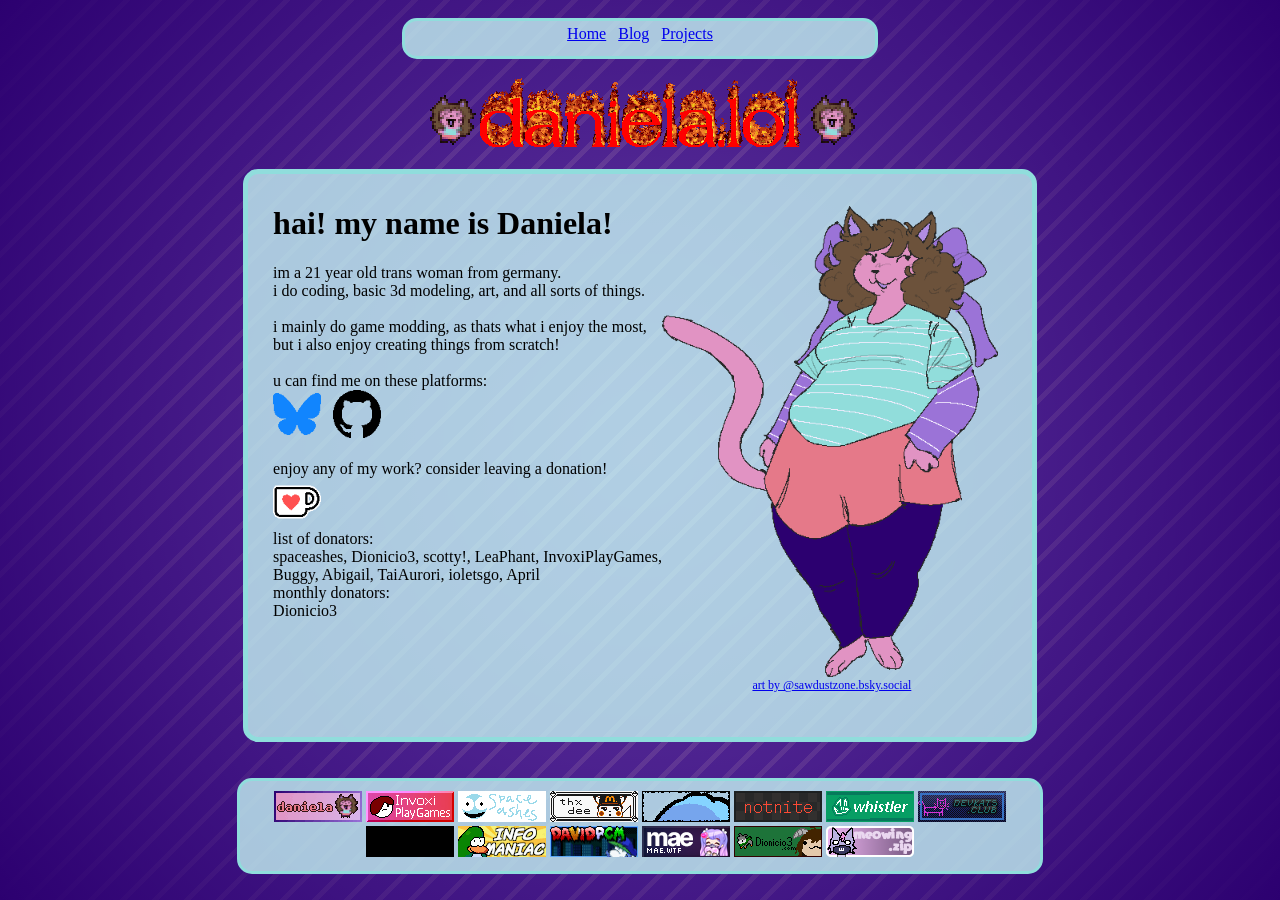
<file: index.html>
<!DOCTYPE html>
<html>
  <head>
    <meta charset="utf-8">
    <link rel="stylesheet" href="main.css">
    <title>silly home page :3</title>
  </head>
  <body>
    <header>
      <br>
      <div class="divcenter">
        <div class="boxheader">
          <div class="headertextcenter">
            <a href="/">Home</a>
            &nbsp;
            <a href="/blog">Blog</a>
            &nbsp;
            <a href="/projects">Projects</a>
          </div>
        </div>
      </div>
      <br>
      <div class="logocenter">
        <img src="assets/boogie.webp" alt="daniela boogie">
        <a href="/"><img src="assets/logo.webp" alt="daniela.lol"></a>
        <img src="assets/boogie.webp" alt="daniela boogie">
      </div>
      <br>
    </header>
    <main>
      <div class="divcenter">
        <div class="boxdiv">
          <div class="text">
            <h1>hai! my name is Daniela!</h1>
            <p>im a 21 year old trans woman from germany.<br>
            i do coding, basic 3d modeling, art, and all sorts of things.<br><br>
            i mainly do game modding, as thats what i enjoy the most,<br>
            but i also enjoy creating things from scratch!<br><br>
            u can find me on these platforms:<br>
            <a href="/bluesky"><img src="assets/logos/blueskylogo.webp" alt="bluesky" class="logoimage"></a>
            &nbsp;
            <a href="https://github.com/danielah05"><img src="assets/logos/githublogo.webp" alt="https://github.com/danielah05" class="logoimage"></a>
            <br><br>
            enjoy any of my work? consider leaving a donation!<br>
            <a href="https://ko-fi.com/danielah05"><img src="assets/logos/kofilogo.webp" alt="https://ko-fi.com/danielah05" class="logoimage"></a><br>
            list of donators:<br>
            spaceashes, Dionicio3, scotty!, LeaPhant, InvoxiPlayGames,<br>Buggy, Abigail, TaiAurori, ioletsgo, April<br>
            monthly donators:<br>
            Dionicio3
            </p>
          </div>
          <div class="images">
            <img src="assets/daniela1.webp" style="width: 80%" alt="a drawing of my sona, that being a big pink anthro cat with brown hair and brown/purple ears, wearing a blue and purple shirt, an orange skirt with blue panty hose under neath, and a big purple bow at the back of its head, standing in front of a single colored orange background">
            <div class="arttextcenter">
              <a href="https://bsky.app/profile/sawdustzone.bsky.social"><p>art by @sawdustzone.bsky.social</p></a>
            </div>
          </div>
        </div>
      </div>
    </main>
    <footer>
      <br><br>
      <div class="divcenter">
        <div class="boxfooter">
          <div class="logocenter">
            <a href="https://daniela.lol/"><img src="assets/buttons/danielabutton.webp" alt="daniela.lol"></a>
            <a href="https://invoxiplaygames.uk/"><img src="assets/buttons/ipgbutton.webp" alt="invoxiplaygames.uk"></a>
            <a href="https://xcancel.com/spaceashes/"><img src="assets/buttons/spaceashesbutton.webp" alt="xcancel.com/spaceashes"></a>
            <a href="https://thxdee.neocities.org/"><img src="assets/buttons/deebutton.webp" alt="thxdee.neocities.org"></a>
            <a href="https://ioletsgo.gay/"><img src="assets/buttons/ivorybutton.webp" alt="ioletsgo.gay"></a>
            <a href="https://notnite.com/"><img src="assets/buttons/notnitebutton.webp" alt="notnite.com"></a>
            <a href="https://whistlr.neocities.org/"><img src="assets/buttons/whistlerbutton.webp" alt="whistlr.neocities.org"></a>
            <a href="https://devkats.club/"><img src="assets/buttons/devkatsbutton.webp" alt="devkats.club"></a>
            <a href="https://bekzii.neocities.org/"><img src="assets/buttons/bezkiibutton.webp" alt="bekzii.neocities.org"></a>
            <a href="http://maniac95.info/"><img src="assets/buttons/infobutton.webp" alt="maniac95.info"></a>
            <a href="https://listography.com/DavidPCM"><img src="assets/buttons/davidbutton.webp" alt="listography.com/DavidPCM" width="88" height="31"></a> <!-- why is this 96x32???? -->
            <a href="https://mae.wtf/"><img src="assets/buttons/maebutton.webp" alt="mae.wtf"></a>
            <a href="https://dionicio3.com/"><img src="assets/buttons/diobutton.webp" alt="dionicio3.com"></a>
            <a href="https://meowing.zip/"><img src="assets/buttons/nikobutton.webp" alt="meowing.zip"></a>
          </div>
        </div>
      </div>
      <br>
    </footer>
  </body>
</html>
</file>
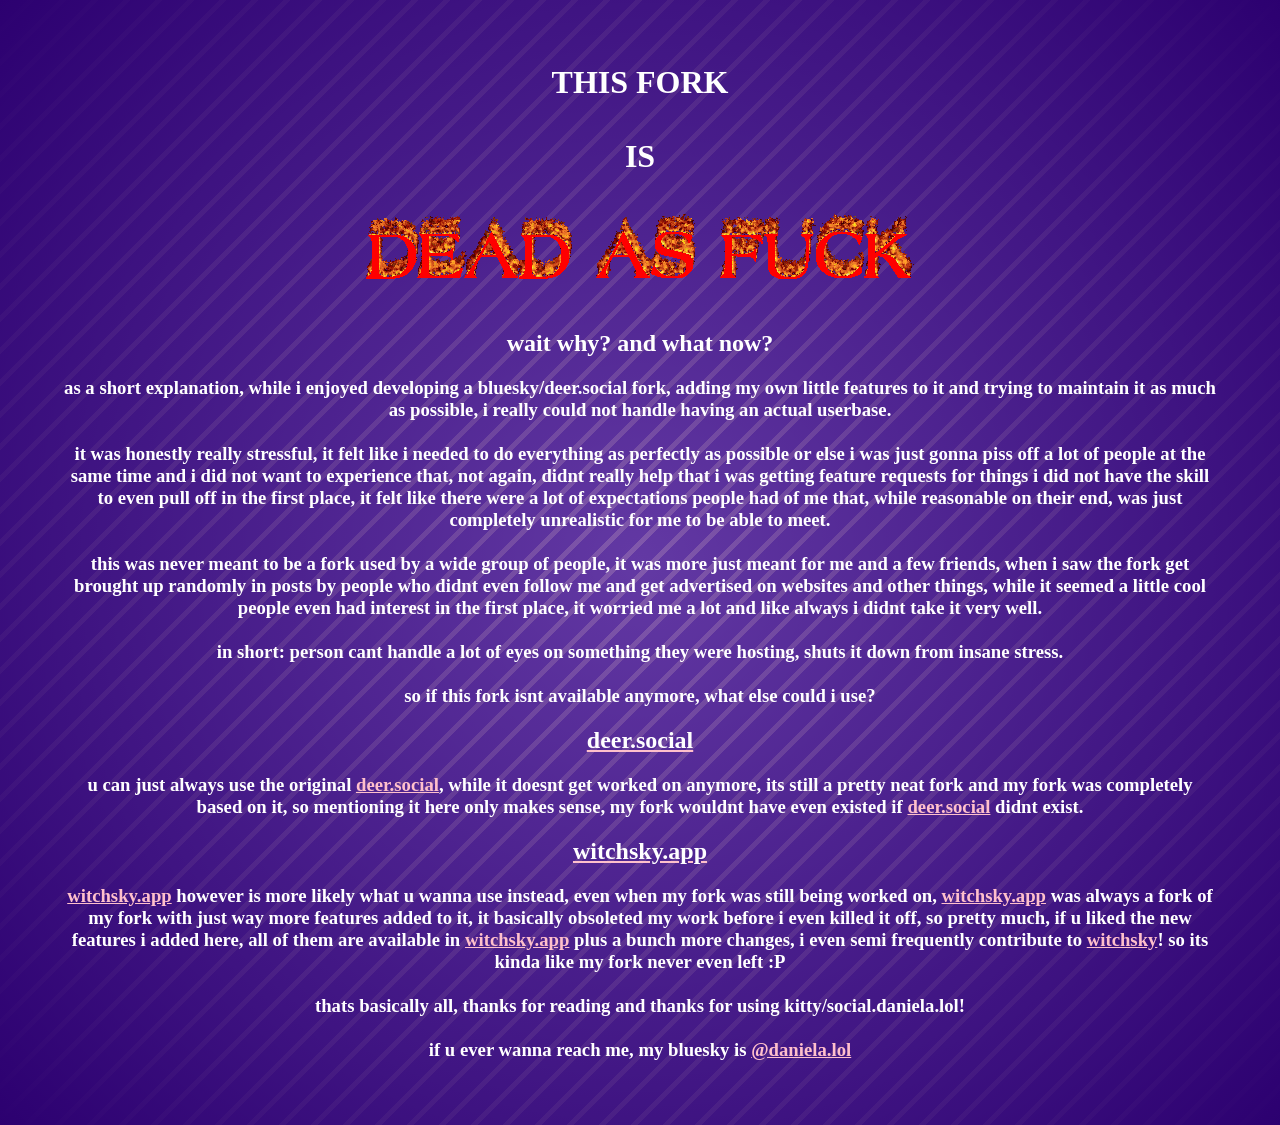
<file: social/index.html>
<!DOCTYPE html>
<html>
  <head>
    <meta charset="utf-8">
    <link rel="stylesheet" href="main.css">
    <title>social.daniela.lol EOL</title>
  </head>
  <body>
    <div class="center">
        <h1>THIS FORK<br><br>IS</h1>
        <img src="dead.webp" alt="DEAD AS FUCK">
        <br><br>
        <h2>wait why? and what now?</h2>
        <h3>as a short explanation, while i enjoyed developing a bluesky/deer.social fork, adding my own little features to it and trying to maintain it as much as possible, i really could not handle having an actual userbase.<br><br>it was honestly really stressful, it felt like i needed to do everything as perfectly as possible or else i was just gonna piss off a lot of people at the same time and i did not want to experience that, not again, didnt really help that i was getting feature requests for things i did not have the skill to even pull off in the first place, it felt like there were a lot of expectations people had of me that, while reasonable on their end, was just completely unrealistic for me to be able to meet.<br><br>this was never meant to be a fork used by a wide group of people, it was more just meant for me and a few friends, when i saw the fork get brought up randomly in posts by people who didnt even follow me and get advertised on websites and other things, while it seemed a little cool people even had interest in the first place, it worried me a lot and like always i didnt take it very well.<br><br>in short: person cant handle a lot of eyes on something they were hosting, shuts it down from insane stress.<br><br>so if this fork isnt available anymore, what else could i use?</h3>
        <a href="https://deer.social"><h2>deer.social</h2></a>
        <h3>u can just always use the original <a href="https://deer.social">deer.social</a>, while it doesnt get worked on anymore, its still a pretty neat fork and my fork was completely based on it, so mentioning it here only makes sense, my fork wouldnt have even existed if <a href="https://deer.social">deer.social</a> didnt exist.</h3>
        <a href="https://witchsky.app"><h2>witchsky.app</h2></a>
        <h3><a href="https://witchsky.app">witchsky.app</a> however is more likely what u wanna use instead, even when my fork was still being worked on, <a href="https://witchsky.app">witchsky.app</a> was always a fork of my fork with just way more features added to it, it basically obsoleted my work before i even killed it off, so pretty much, if u liked the new features i added here, all of them are available in <a href="https://witchsky.app">witchsky.app</a> plus a bunch more changes, i even semi frequently contribute to <a href="https://tangled.org/jollywhoppers.com/witchsky.app">witchsky</a>! so its kinda like my fork never even left :P<br><br>thats basically all, thanks for reading and thanks for using kitty/social.daniela.lol!<br><br>if u ever wanna reach me, my bluesky is <a href="https://bsky.app/profile/daniela.lol">@daniela.lol</a></h3>
    </div>
  </body>
</html>
</file>
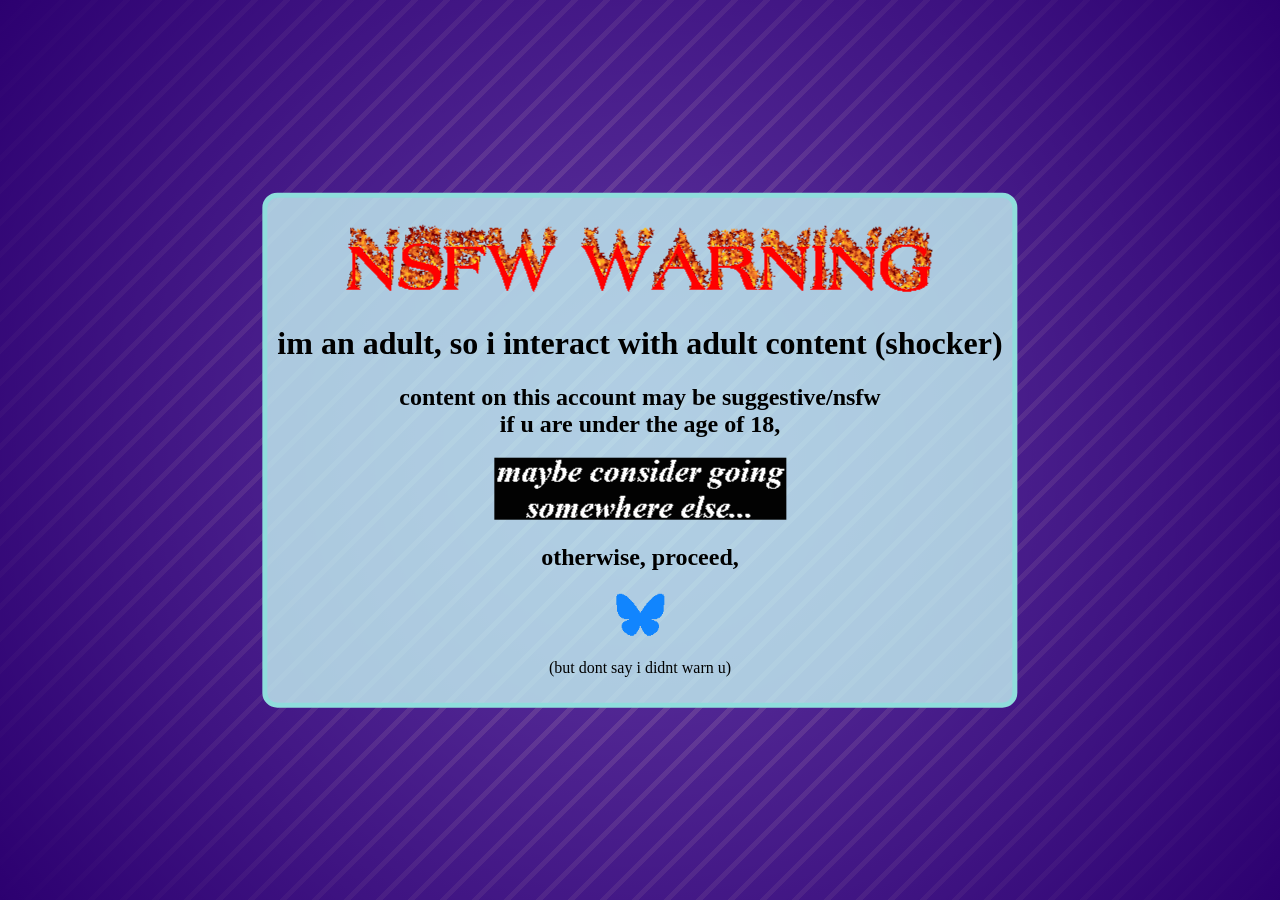
<file: bluesky.html>
<!DOCTYPE html>
<html>
  <head>
    <meta charset="utf-8">
    <link rel="stylesheet" href="main.css">
    <title>nsfw warning</title>
  </head>
  <body>
    <div class="constructioncenter">
        <div class="boxdiv">
            <img src="assets/nsfw_text.webp" alt="NSFW WARNING">
            <h1>im an adult, so i interact with adult content (shocker)</h1>
            <h2>content on this account may be suggestive/nsfw<br>
            if u are under the age of 18,</h2>
            <a href="/"><img src="assets/buttons/somewhereelsebutton.webp" alt="daniela.lol"></a>
            <h2>otherwise, proceed,</h2>
            <a href="https://bsky.app/profile/daniela.lol"><img src="assets/logos/blueskylogo.webp" alt="https://bsky.app/profile/daniela.lol" class="logoimage"></a>
            <p>(but dont say i didnt warn u)</p>
        </div>
    </div>
  </body>
</html>
</file>
<file: main.css>
body {
    font-family: "Comic Sans MS";
    margin: auto;
    height: 100vh;
    background-image: radial-gradient(circle,rgba(44, 0, 112, 0.5) 0%, rgba(44, 0, 112, 1) 100%), url("assets/bg_grid1.webp");
    background-overflow: hidden;
}

.divcenter {
    display: flex;
    justify-content: center;
}

.logocenter {
    text-align: center;
}

.arttextcenter {
    text-align: center;
    margin-right: 80px;
    margin-top: -15px;
    font-size: 12px;
}

.boxdiv {
    width: auto;
    height: auto;
    padding: 10px;
    border: 5px solid #90dddc;
    border-radius: 15px;
    background-color: rgba(197, 244, 244, 0.8);
}

.boxdivxmpp {
    width: 830px;
    height: auto;
    padding: 10px;
    border: 5px solid #90dddc;
    border-radius: 15px;
    background-color: rgba(197, 244, 244, 0.8);
}

.boxheader {
    width: 450px;
    height: 15px;
    padding: 10px;
    border: 3px solid #90dddc;
    border-radius: 15px;
    background-color: rgba(197, 244, 244, 0.8);
}

.boxfooter {
    width: 780px;
    height: auto;
    padding: 10px;
    border: 3px solid #90dddc;
    border-radius: 15px;
    background-color: rgba(197, 244, 244, 0.8);
}

.headertextcenter {
    text-align: center;
    margin-top: -6px;
}

.text {
    float: left;
    margin-left: 15px;
}

.images {
    float: right;
    margin-right: -60px;
    padding: 22px 0;
}

.logoimage {
    width: 48px;
}

.contructiontext {
    width: 70px;
}

.constructioncenter {
    position: absolute;
    text-align: center;
    top: 50%;
    left: 50%;
    margin-right: -50%;
    transform: translate(-50%, -50%);
}
</file>
<file: social/main.css>
body {
    font-family: "Comic Sans MS";
    margin: 5%;
    background-image: radial-gradient(circle,rgba(44, 0, 112, 0.5) 0%, rgba(44, 0, 112, 1) 100%), url("../assets/bg_grid1.webp");
    background-overflow: hidden;
}

h1, h2, h3 {
    color: white;
}

a {
    color: pink;
}

.center {
    text-align: center;
}
</file>
